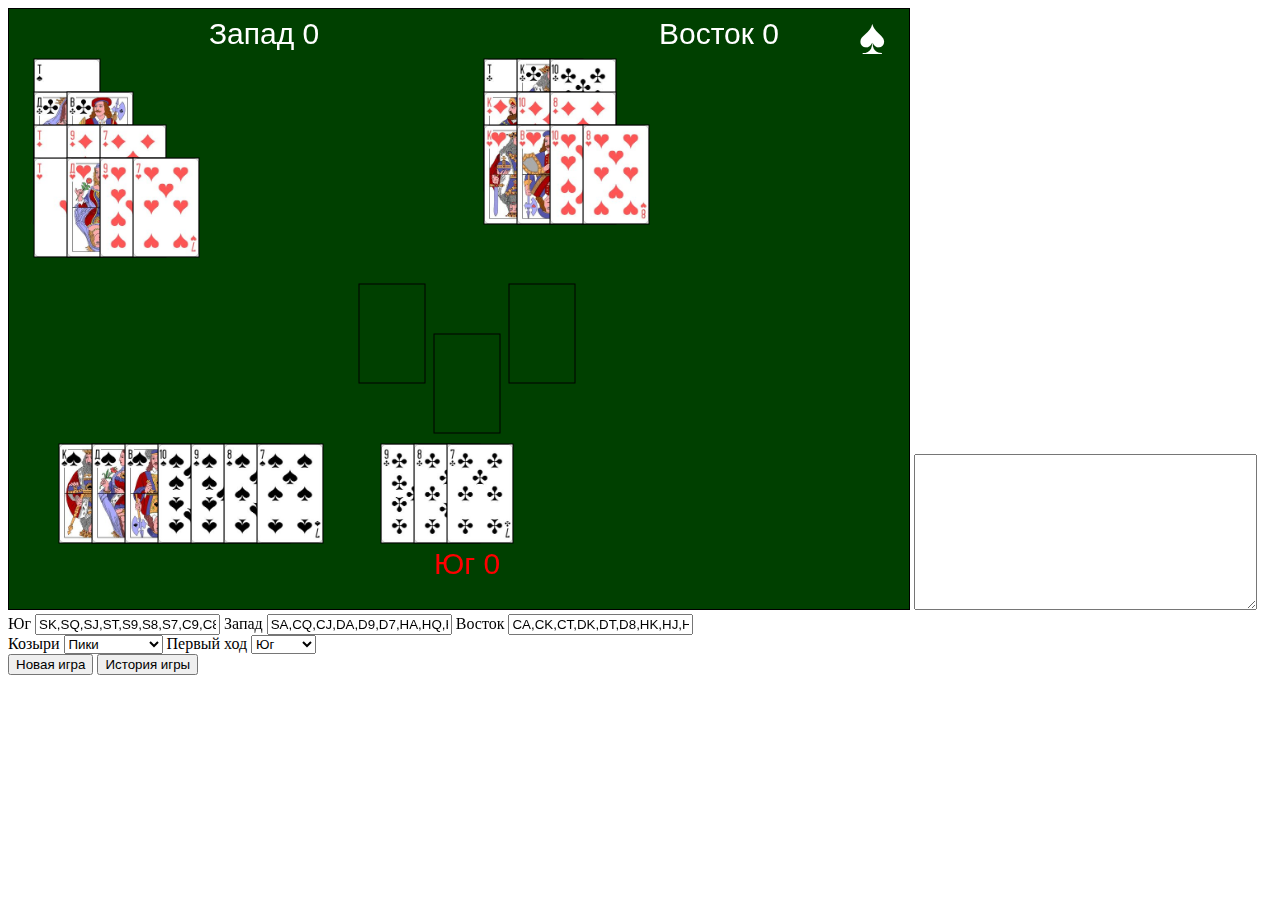
<file: preferans/preferans.htm>
<html>

<head>
  <meta charset='utf-8'>
  <title>Преферанс</title>
  <script type="text/javascript" src="preferans.js"></script>
</head>

<body>
  <!-- Yandex.Metrika counter -->
<script type="text/javascript" >
  (function(m,e,t,r,i,k,a){m[i]=m[i]||function(){(m[i].a=m[i].a||[]).push(arguments)};
  m[i].l=1*new Date();k=e.createElement(t),a=e.getElementsByTagName(t)[0],k.async=1,k.src=r,a.parentNode.insertBefore(k,a)})
  (window, document, "script", "https://mc.yandex.ru/metrika/tag.js", "ym");

  ym(11243257, "init", {
       clickmap:true,
       trackLinks:true,
       accurateTrackBounce:true,
       webvisor:true
  });
</script>
<noscript><div><img src="https://mc.yandex.ru/watch/11243257" style="position:absolute; left:-9999px;" alt="" /></div></noscript>
<!-- /Yandex.Metrika counter -->        
<script src="https://www.google-analytics.com/urchin.js" type="text/javascript"></script>
       <script type="text/javascript">
           _uacct = "UA-321042-2";
           urchinTracker();
       </script>
  <canvas id="preferansCanvas" width="900" height="600" style="border:1px solid #000000;">
  </canvas>

  <textarea id="historyArea" rows="10" cols="40">
  </textarea>

  </br>

  <label>Юг</label>
  <input type="text" id="southTextBox">
  <label>Запад</label>
  <input type="text" id="westTextBox">
  <label>Восток</label>
  <input type="text" id="eastTextBox">
  </br>

  <label>Козыри</label>
  <select id = "trumpSelect">
    <option id="S">Пики</option>
    <option id="C">Трефы</option>
    <option id="D">Бубны</option>
    <option id="H">Черви</option>
    <option id="">Без козырей</option>
  </select>  

  <label>Первый ход</label>
  <select id = "firstMoveSelect">
    <option id="S">Юг</option>
    <option id="W">Запад</option>
    <option id="E">Восток</option>
  </select>  
  </br>

  <button id="NewGameBtn" onclick="game = new Game();">
  Новая игра
  </button>

  <button id="HistoryBtn" onclick="if (game != undefined) {document.getElementById('historyArea').value = game.history.join('\n')}">
  История игры
  </button>

  <img src="deck/deck.jpg" style="display: none;" id="spriteImage" onload="loadImage()" />
<script defer src="https://static.cloudflareinsights.com/beacon.min.js" data-cf-beacon='{"rayId":"674eb071dfa319e3","version":"2021.7.0","r":1,"token":"786201510e0549d4be4b6cb300bdbbeb","si":10}'></script>
</body>

</html>
</file>
